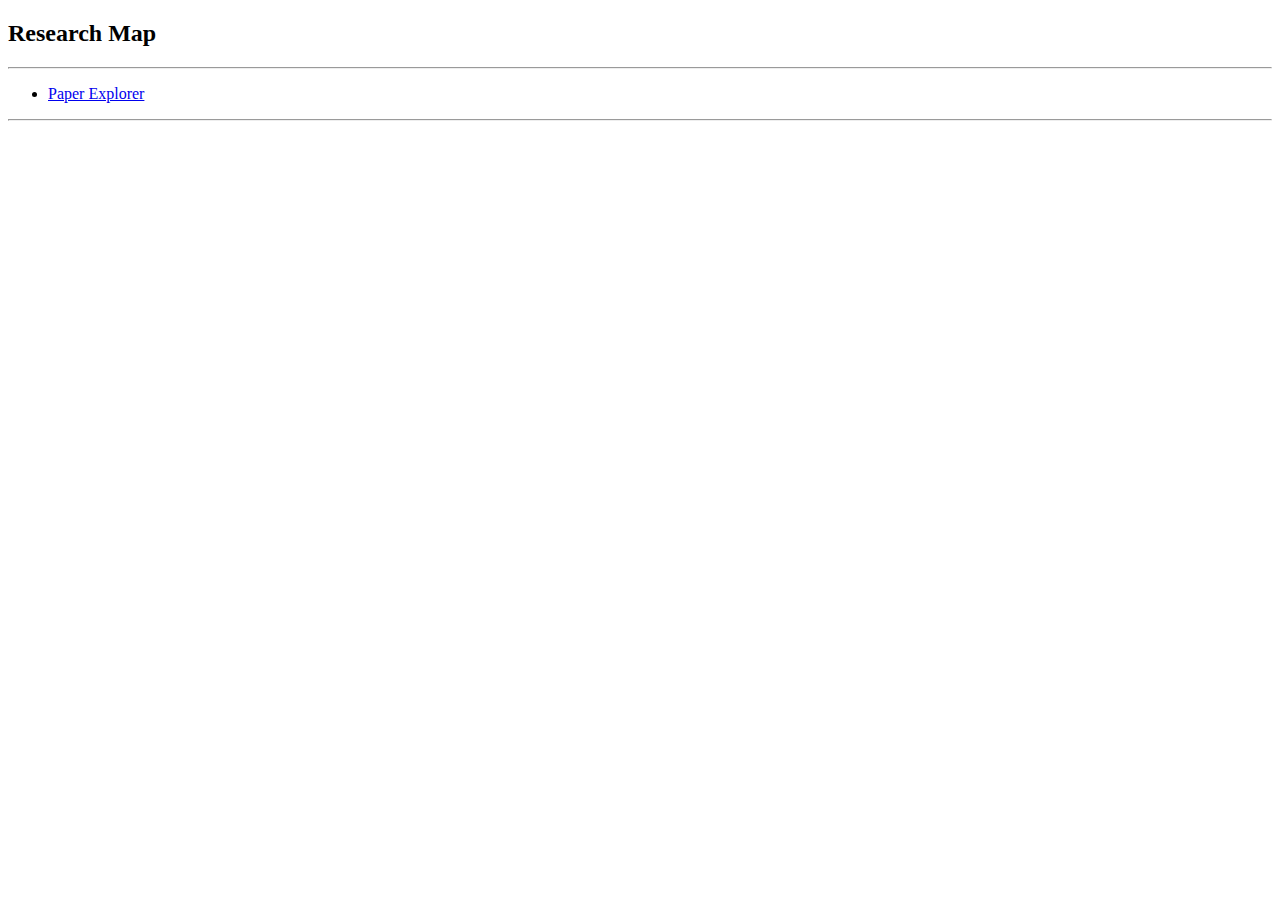
<file: app/static/index.html>
<!DOCTYPE HTML PUBLIC "-//W3C//DTD HTML 4.01 Transitional//EN"
        "http://www.w3.org/TR/html4/loose.dtd">
<html>
<head>
    <title>Research Map</title>
</head>

<body>
<h2>Research Map</h2>
<hr>
<ul>
    <li><a href="/view" target="_blank">Paper Explorer</a></li>
</ul>
<hr>
</body>
</html>
</file>
